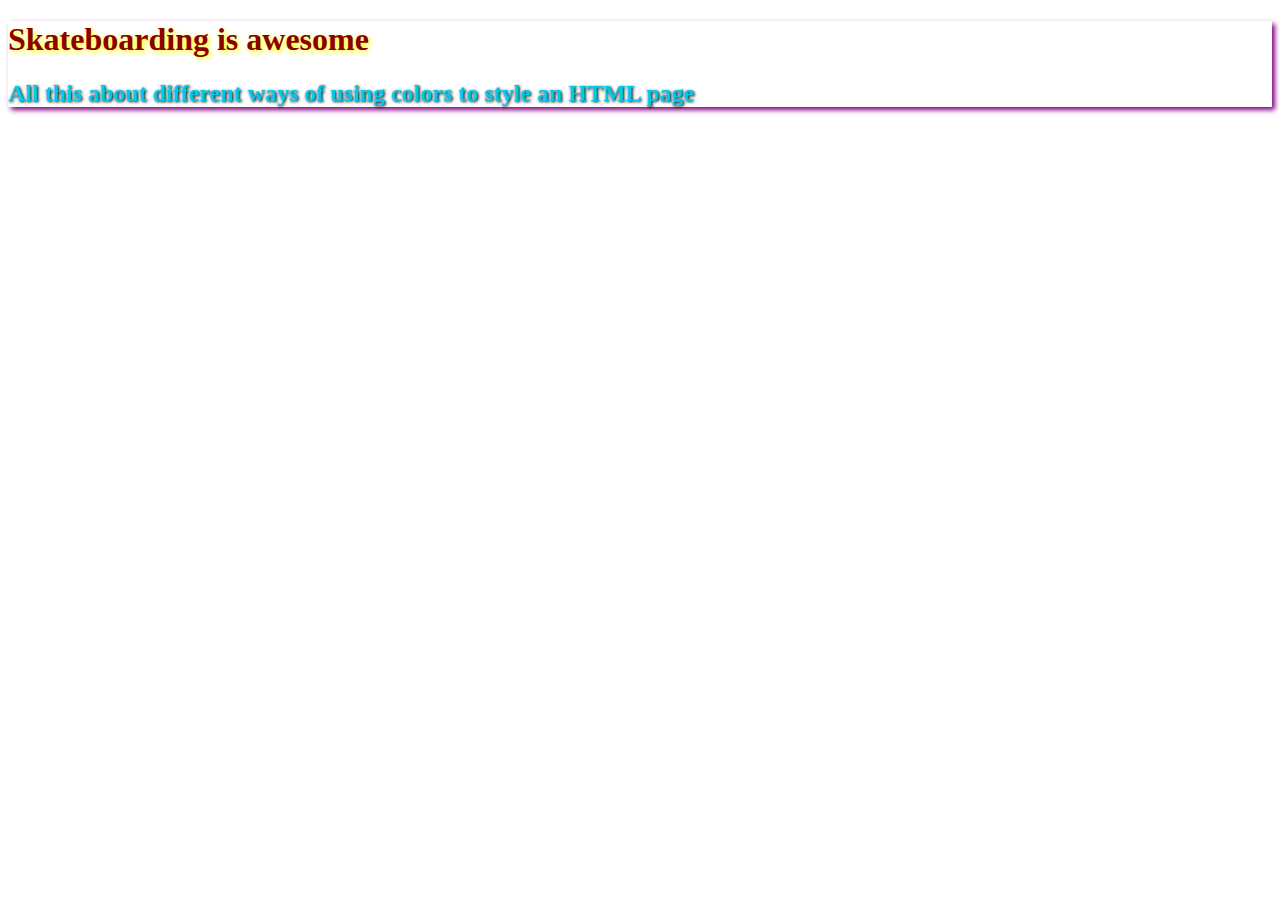
<file: index.html>
<!DOCTYPE html>
<html lang="en">
<head> 
    <meta charset="utf-8">
     <title>Learn CSS</title>
 <link rel="stylesheet" href="style.css">
    </head>
<body>
    <div class="container">
    <h1>Skateboarding is awesome</h1>
    <h2>All this about different ways of using colors to style an HTML page</h2>
    </div>
    
    </body>
</html>
</file>
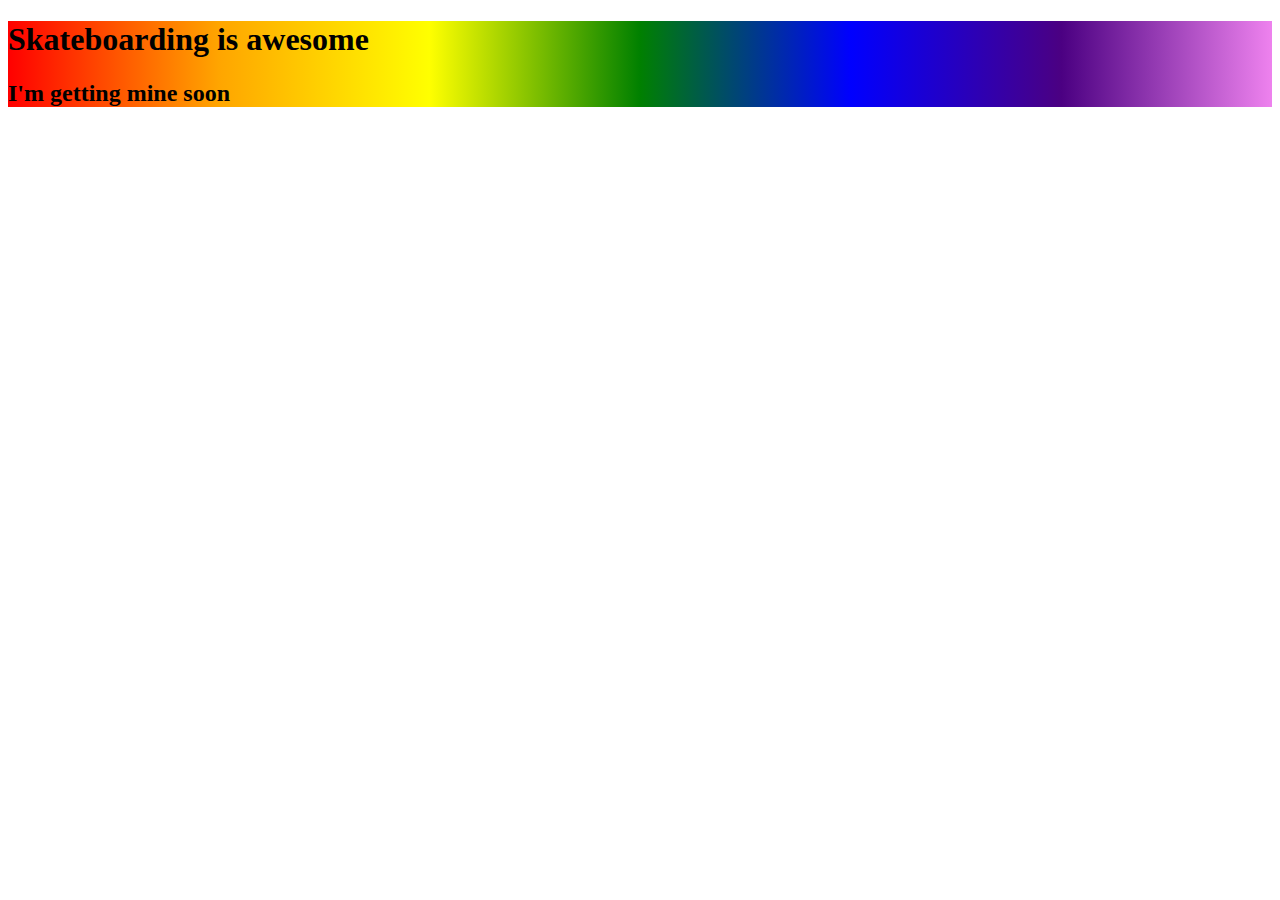
<file: colors.html>
<!DOCTYPE html>
<html lang="en">
<head> 
    <meta charset="utf-8">
     <title>colors</title>
 <link rel="stylesheet" href="color.css">
    </head>
<body>
    <div class="container">
    <h1>Skateboarding is awesome</h1>
    <h2>I'm getting mine soon</h2>
    </div>
    
    </body>
</html>
</file>
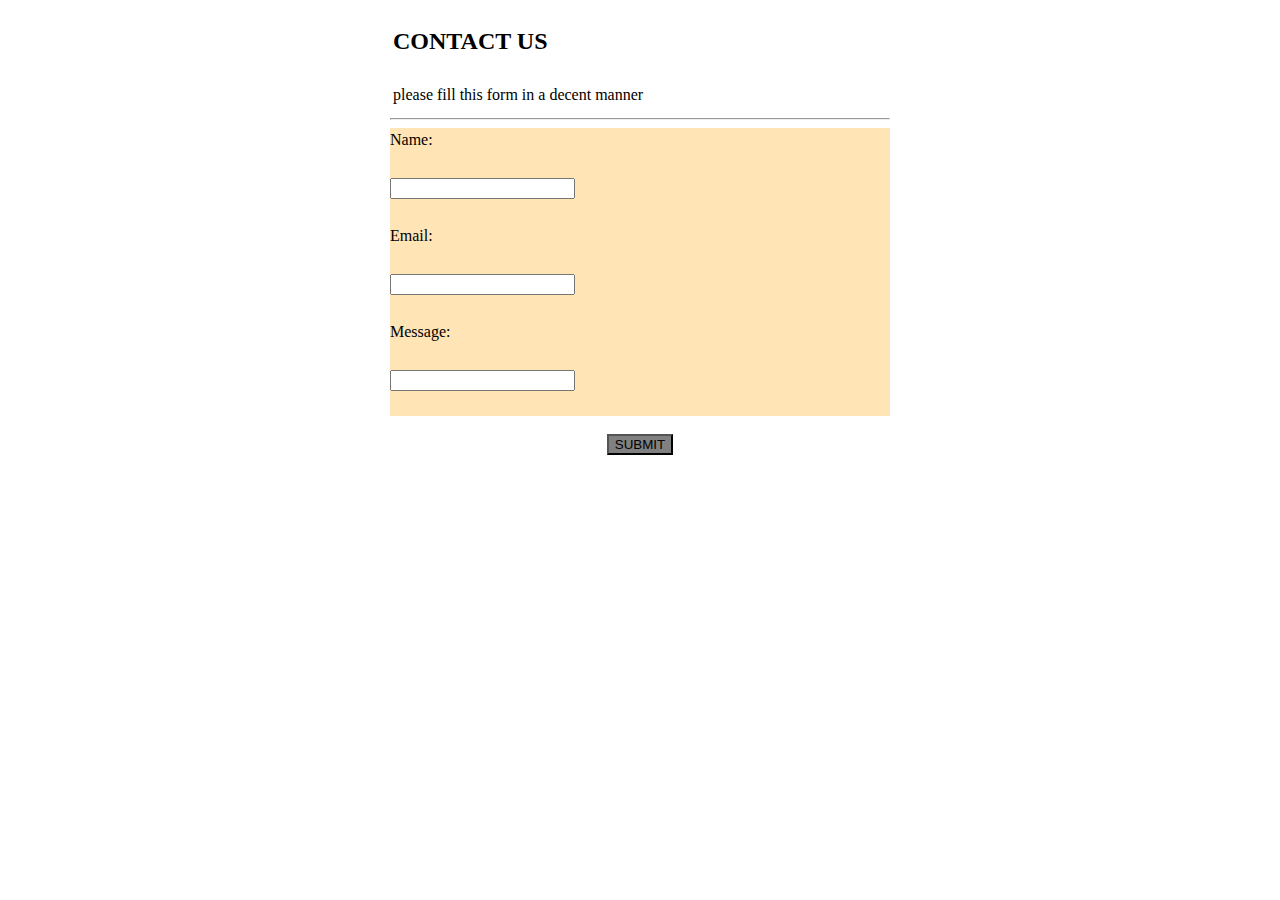
<file: Contact Us form.html>
<!DOCTYPE html>
<html>
<head>
    <title>Contact Us</title>
    </head>
    <link rel="stylesheet" href="styling.css">
    <body>
        <table> 
        <form>
            <tr>
            <td><h2>CONTACT US</h2></td>
            </tr>
            <tr>
    <td> please fill this form in a decent manner</td>
          </tr> 
            </form>
        </table>
           <hr> 
        <form>
            Name:<br> <br>
        <input type="text"><br><br>
            Email:<br><br>
            <input type="text"><br><br>
            Message:<br> <br>
        <input type="text"><br><br>
    </form>
       <p><button>SUBMIT</button>   </p>                                                                                               
        
    </body>
</html>
</file>
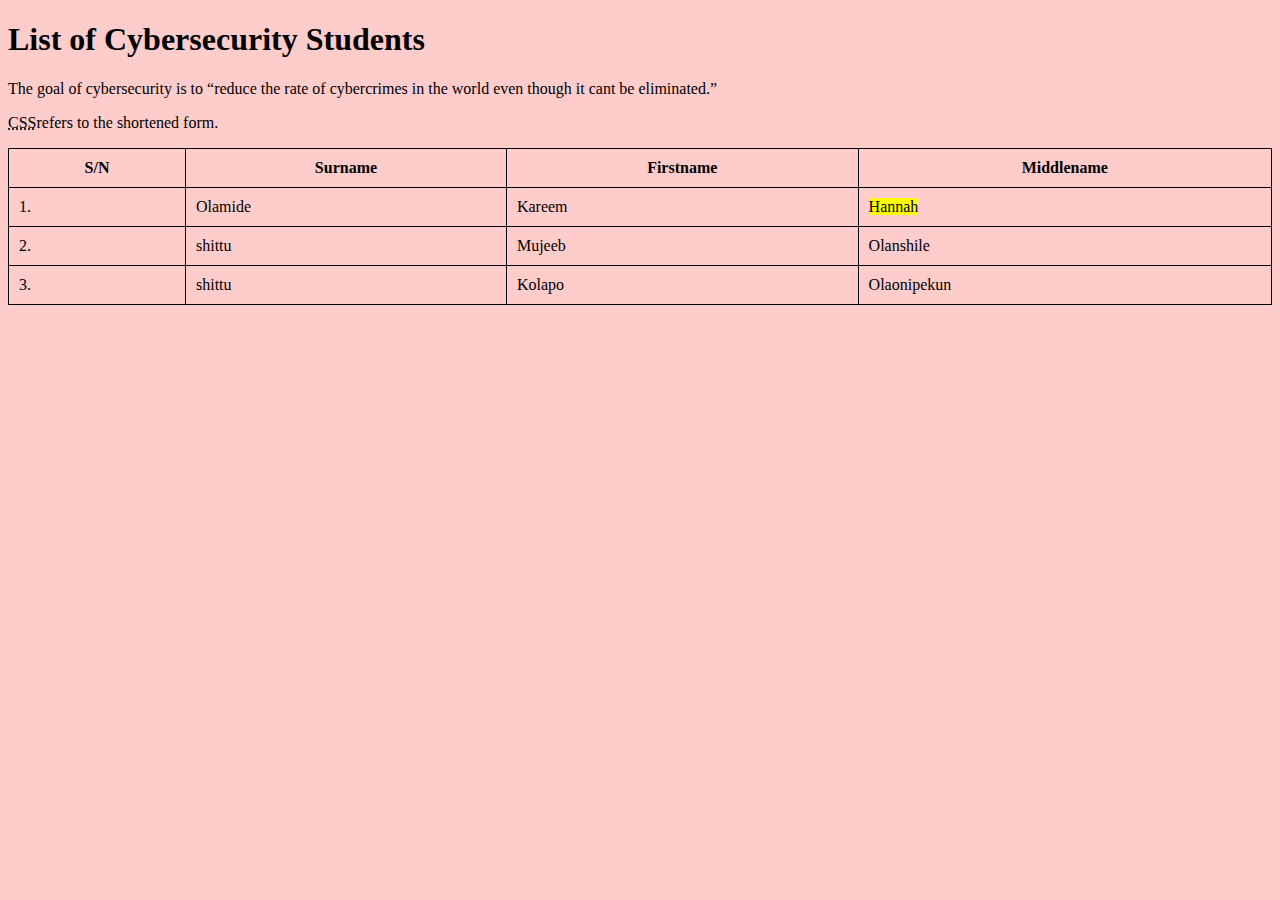
<file: week4.html>
<!DOCTYPE html>
<html lang="en">
<head> 
    
     <title>Tables</title>
<style>
    table, th, td{
        border: 1px solid  black;
        border-collapse: collapse;
        border-radius: 10px
    }
    th, td{
        padding: 10px
    }
   
    </style>
    </head>
<body style="background-color: hsl(0,100%,90%);">
    <h1>List of Cybersecurity Students</h1>
    <p>The goal of cybersecurity is to <q>reduce the rate of cybercrimes in the world even though it cant be eliminated.</q></p>
    <p> <abbr title="cybersecurity">CSS</abbr>refers to the shortened form.</p>
    <table style ="width: 100%">
    <tr>
        <th> S/N</th>
        <th> Surname</th>
        <th>Firstname</th>
        <th>Middlename</th>
    
        </tr>
        <tr>
            <td>1.</td>
        <td>Olamide</td>
            <td>Kareem</td>
            <td><mark>Hannah</mark></td>
        </tr>
        <tr>
             <td>2.</td>
        <td>shittu</td>
            <td>Mujeeb</td>
            <td>Olanshile</td>
        </tr>
        <tr>
             <td>3.</td>
        <td>shittu</td>
            <td>Kolapo</td>
            <td>Olaonipekun</td>
        </tr>
    </table>
    </body>
</html>
</file>
<file: style.css>
#grad{
    background-image: linear-gradient(red, yellow, green);
}
.container{
    
    box-shadow: 3px 3px 5px purple;
}
h1{
    color:darkred;
    text-shadow: 2px 2px 5px yellow ;
}

h2{
    color:  rgb(0, 201, 235);
    text-shadow: 1px 1px 3px black ;
}
</file>
<file: color.css>
.container{
   background-image: linear-gradient(to right, red, orange, yellow, green, blue, indigo, violet);
}
</file>
<file: styling.css>
body{background-color:white;
    line-height: 1.5;
    margin: 0 auto;
    max-width: 500px;}
form{
    margin: 0 auto;
    background-color: moccasin;
}
input{
    max-width: 400px;
}
p{
    text-align: center;
}
button{
    background-color: grey;
}
</file>
